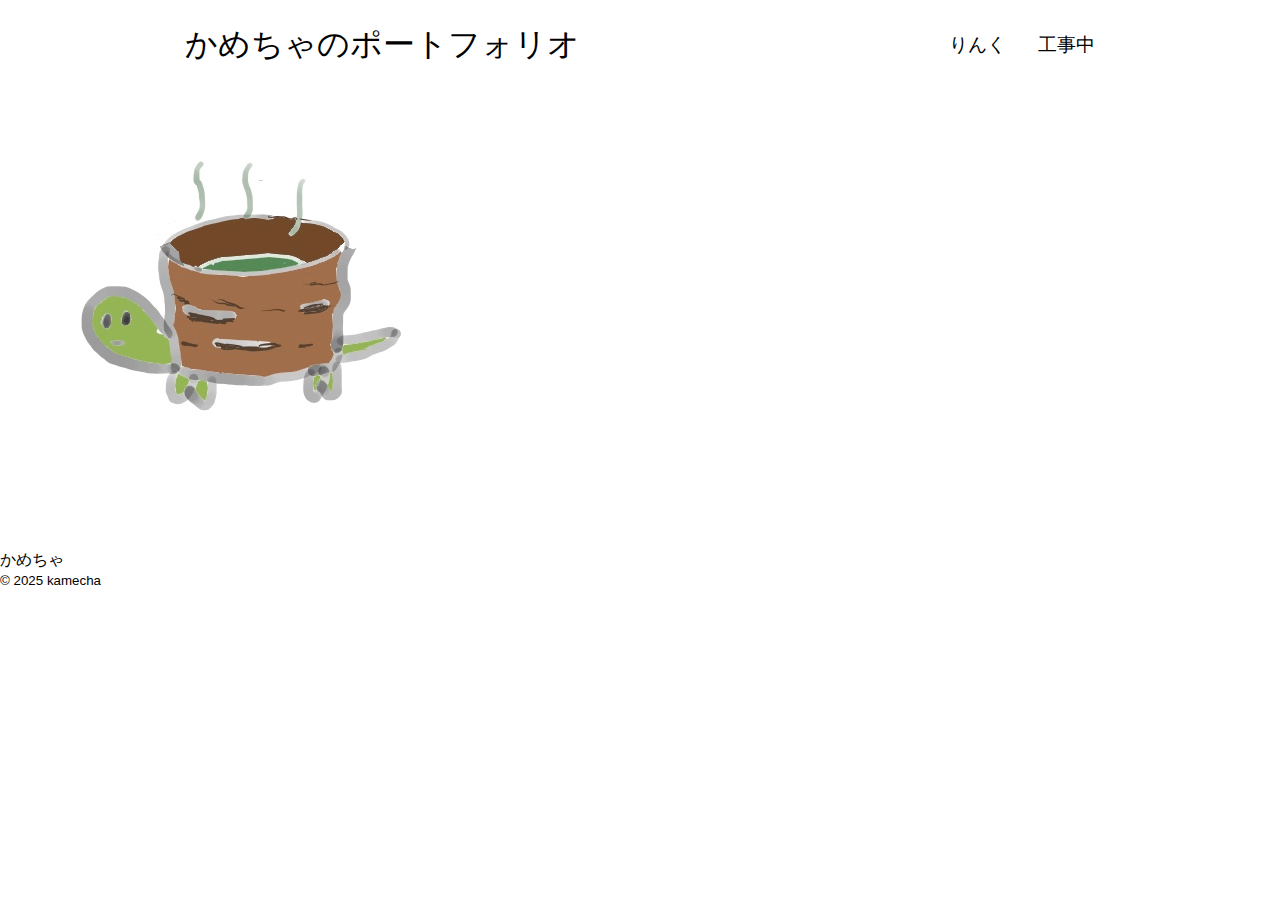
<file: index.html>
<!DOCTYPE html>
<html lang="ja">

<head>
	<meta charset="UTF-8" />
	<meta name="viewport" content="width=device-width, initial-scale=1.0" />
	<title>かめちゃのポートフォリオ</title>
	<link rel="icon" href="favicon.ico" />
	<link rel="stylesheet" href="style.css" />
</head>

<body>
	<nav id="nav">
		<div><a class="nav-main" href="/">かめちゃのポートフォリオ</a></div>
		<div>
			<ul class="nav-links">
				<li><a class="nav-link" href="link.html">りんく</a></li>
				<li>工事中</li>
			</ul>
		</div>
	</nav>

	<div>
		<img src="kamecha.JPEG" alt="かめちゃのアイコン" />
		<p>かめちゃ</p>
	</div>

	<footer>
		<small>&copy; 2025 kamecha</small>
	</footer>
</body>

</html>
</file>
<file: style.css>
/* リセットCSS */
* {
	margin: 0;
	padding: 0;
	box-sizing: border-box;
}

body {
	font-family: "Rounded Mplus 1c ExtraBold", sans-serif;
}

/* ナビゲーション */
nav,
.nav-links {
	display: flex;
}

nav {
	justify-content: space-around;
	align-items: center;
	height: 10vh;
}

.nav-main {
	color: black;
	font-size: 2rem;
	text-decoration: none;
}

.nav-main:hover {
	color: grey;
}

.nav-links {
	gap: 2rem;
	list-style: none;
	font-size: 1.2rem;
}

.nav-link {
	color: black;
	text-decoration: none;
}

.nav-link:hover {
	color: grey;
	text-decoration: underline;
	text-underline-offset: 1rem;
}
</file>
